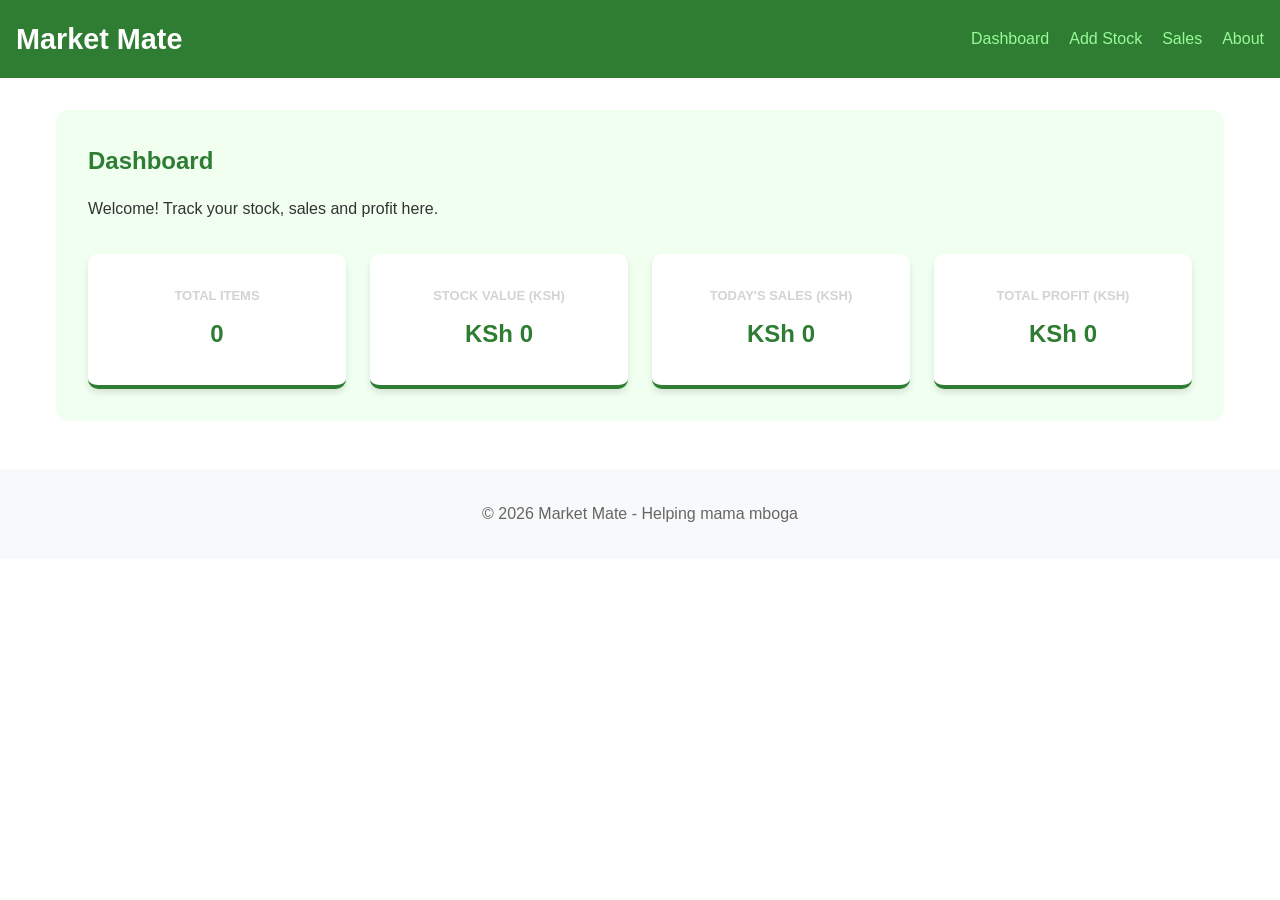
<file: index.html>
<!DOCTYPE html>
<html lang="en">

<head>
    <meta charset="UTF-8">
    <meta name="viewport" content="width=device-width, initial-scale=1.0">
    <title>Market Mate - Dashboard</title>
    <link rel="stylesheet" href="./style.css">
</head>

<body>
    <header class="header">
        <h1 class="logo">Market Mate</h1>
        <nav>
            <ul class="nav-links">
                <li><a href="./index.html">Dashboard</a></li>
                <li><a href="./add-stock.html">Add Stock</a></li>
                <li><a href="./sales.html">Sales</a></li>
                <li><a href="./about.html">About</a></li>
            </ul>
        </nav>
    </header>

    <main>
        <section class="dashboard">
            <h2>Dashboard</h2>
            <p>Welcome! Track your stock, sales and profit here.</p>
            <div class="summary-cards">
                <div class="card">
                    <h3>Total Items</h3>
                    <p id="total-items">0</p>
                </div>
                <div class="card">
                    <h3>Stock Value (KSh)</h3>
                    <p id="stock-value">0</p>
                </div>
                <div class="card">
                    <h3>Today's Sales (KSh)</h3>
                    <p id="today-sales">0</p>
                </div>
                <div class="card">
                    <h3>Total Profit (KSh)</h3>
                    <p id="total-profit">0</p>
                </div>
            </div>
        </section>
    </main>

    <footer>
        <p>© 2026 Market Mate - Helping mama mboga</p>
    </footer>

    <script src="./mama-mboga.js"></script>
</body>

</html>
</file>
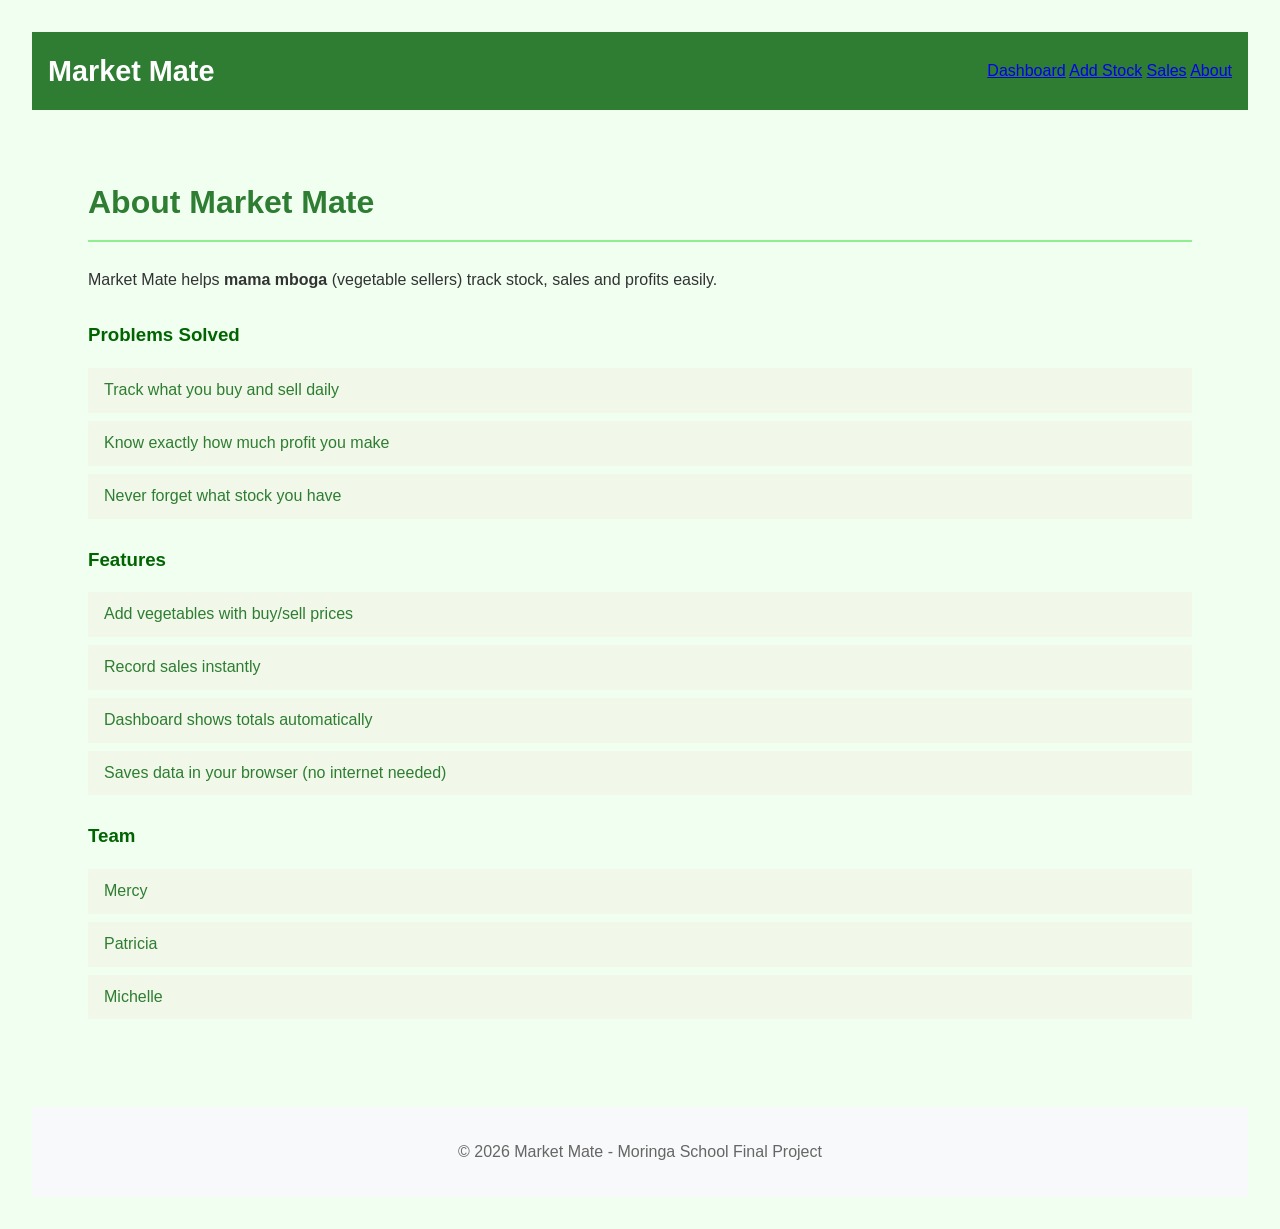
<file: about.html>
<!DOCTYPE html>
<html lang="en">

<head>
    <meta charset="UTF-8">
    <meta name="viewport" content="width=device-width, initial-scale=1.0">
    <title>Market Mate - About</title>
    <link rel="stylesheet" href="./style.css">
</head>

<body class="about">
    <header class="header">
        <h1 class="logo">Market Mate</h1>
        <nav>
            <a href="./index.html">Dashboard</a>
            <a href="./add-stock.html">Add Stock</a>
            <a href="./sales.html">Sales</a>
            <a href="./about.html">About</a>
        </nav>
    </header>

    <main>
        <section class="about-section">
            <h2>About Market Mate</h2>
            <p>Market Mate helps <strong>mama mboga</strong> (vegetable sellers) track stock, sales and profits easily.
            </p>

            <h3>Problems Solved</h3>
            <ul>
                <li>Track what you buy and sell daily</li>
                <li>Know exactly how much profit you make</li>
                <li>Never forget what stock you have</li>
            </ul>

            <h3>Features</h3>
            <ul>
                <li>Add vegetables with buy/sell prices</li>
                <li>Record sales instantly</li>
                <li>Dashboard shows totals automatically</li>
                <li>Saves data in your browser (no internet needed)</li>
            </ul>

            <h3>Team</h3>
            <ul>
                <li>Mercy</li>
                <li>Patricia</li>
                <li>Michelle</li>
            </ul>
        </section>
    </main>

    <footer>
        <p>© 2026 Market Mate - Moringa School Final Project</p>
    </footer>

    <script src="./mama-mboga.js"></script>
</body>

</html>
</file>
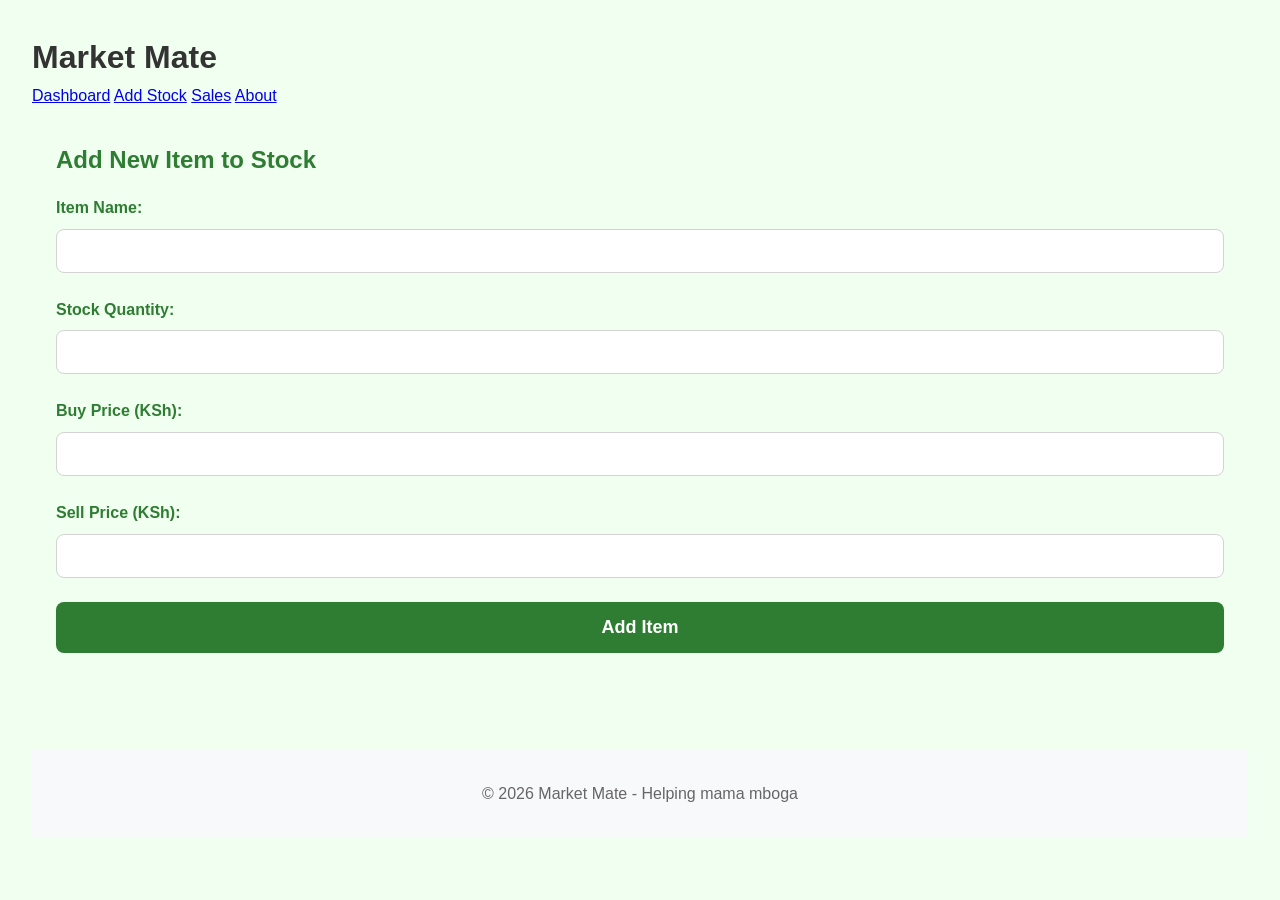
<file: add stock .html>
<!DOCTYPE html>
<html lang="en">
<head>
    <meta charset="UTF-8">
    <meta name="viewport" content="width=device-width, initial-scale=1.0">
    

<body>
    <title>Market Mate - Add Stock</title>
        <link rel="stylesheet" href="style.css">
</head>
<body class="stock">
<header>
    <!--Header-->
    <h1>Market Mate</h1>
    <!--Navigation bars-->
        <nav>
        <a href="index.html">Dashboard</a>
        <a href="add-stock.html">Add Stock</a>
        <a href="sales.html">Sales</a>
        <a href="about.html">About</a>
    </nav>
</header>
<main>
    <!--form-container-->
    <section  class="form-container">
        <h2>Add New Item to Stock</h2>
        <!--forms-->
        <form id="add-form">
<div class="form-row">
        <label for="name">Item Name:</label>
        <input type="text" id="name" required>
</div>
    <div class="form-row">
    <label for="stock">Stock Quantity:</label>
    <input type="number" id="stock" min="0" required>
</div>
    <div class="form-row">
    <label for="buy">Buy Price (KSh):</label>
    <input type="number" id="buy" min="0" step="0.01" required>
</div>
<div class="form-row">
    <label for="sell">Sell Price (KSh):</label>
    <input type="number" id="sell" min="0" step="0.01" required>
</div>

<button type="submit">Add Item</button>

</form>
<p id="add-msg" class="message"></p>
</section>
</main>

<footer>
<p>© 2026 Market Mate - Helping mama mboga</p>
</footer>

<script src="mama mboga.js"></script>
</body>
</html>
</file>
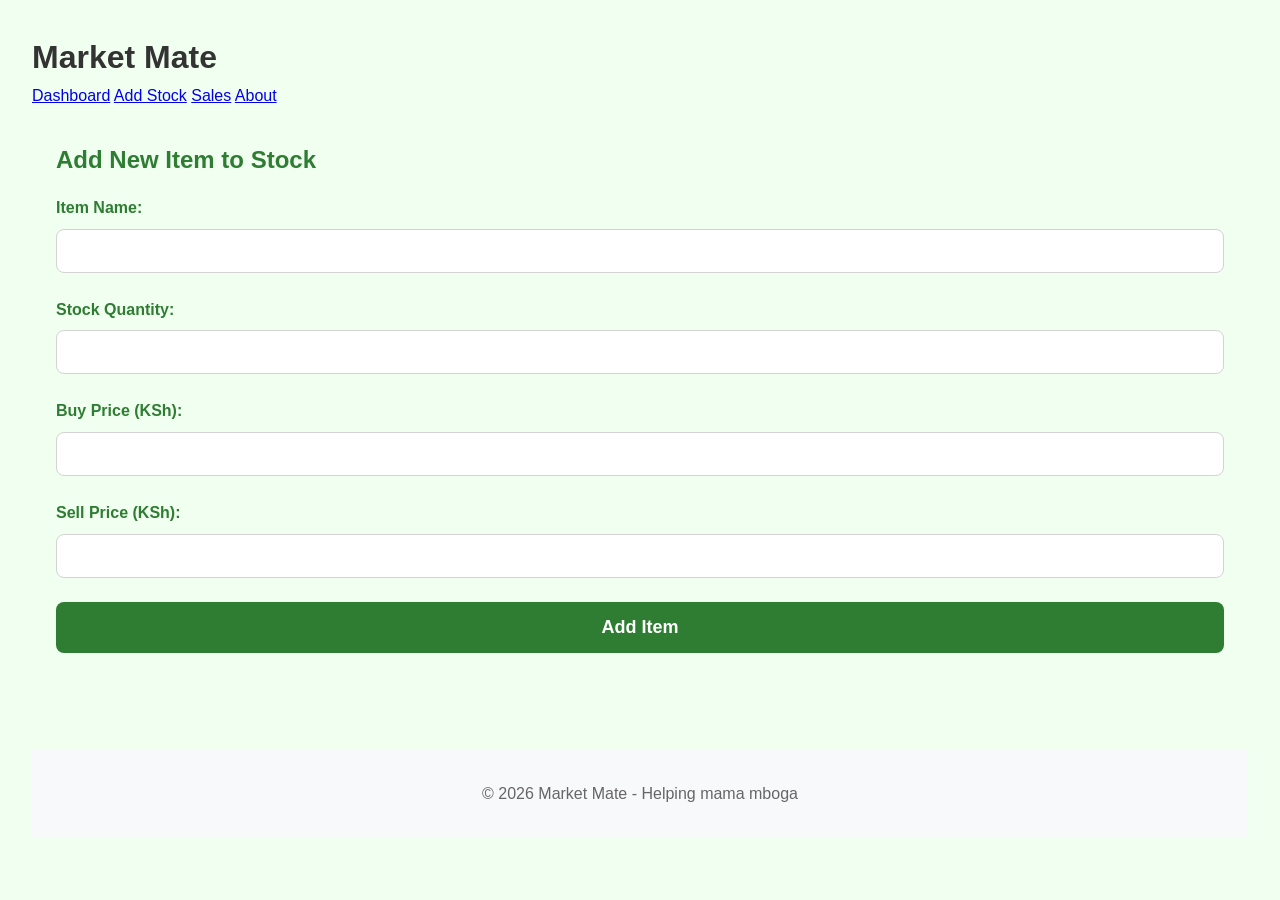
<file: add-stock .html>
<!DOCTYPE html>
<html lang="en">
<head>
    <meta charset="UTF-8">
    <meta name="viewport" content="width=device-width, initial-scale=1.0">
    

<body>
    <title>Market Mate - Add Stock</title>
        <link rel="stylesheet" href="style.css">
</head>
<body class="stock">
<header>
    <!--Header-->
    <h1>Market Mate</h1>
    <!--Navigation bars-->
        <nav>
        <a href="index.html">Dashboard</a>
        <a href="add- stock .html">Add Stock</a>
        <a href="sales.html">Sales</a>
        <a href="about.html">About</a>
    </nav>
</header>
<main>
    <!--form-container-->
    <section  class="form-container">
        <h2>Add New Item to Stock</h2>
        <!--forms-->
        <form id="add-form">
<div class="form-row">
        <label for="name">Item Name:</label>
        <input type="text" id="name" required>
</div>
    <div class="form-row">
    <label for="stock">Stock Quantity:</label>
    <input type="number" id="stock" min="0" required>
</div>
    <div class="form-row">
    <label for="buy">Buy Price (KSh):</label>
    <input type="number" id="buy" min="0" step="0.01" required>
</div>
<div class="form-row">
    <label for="sell">Sell Price (KSh):</label>
    <input type="number" id="sell" min="0" step="0.01" required>
</div>

<button type="submit">Add Item</button>

</form>
<p id="add-msg" class="message"></p>
</section>
</main>

<footer>
<p>© 2026 Market Mate - Helping mama mboga</p>
</footer>

<script src="mama mboga.js"></script>
</body>
</html>
</file>
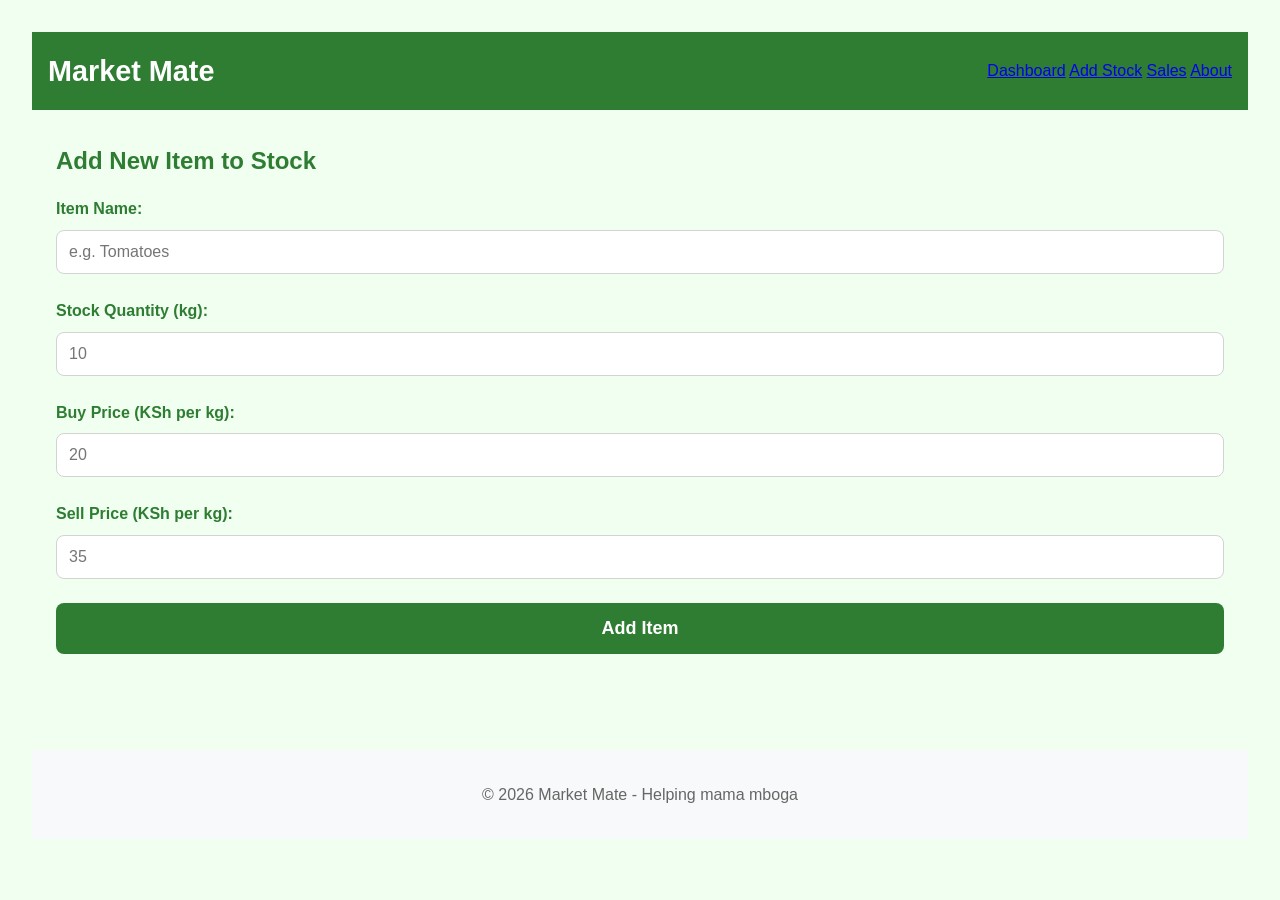
<file: add-stock.html>
<!DOCTYPE html>
<html lang="en">

<head>
    <meta charset="UTF-8">
    <meta name="viewport" content="width=device-width, initial-scale=1.0">
    <title>Market Mate - Add Stock</title>
    <link rel="stylesheet" href="./style.css">
</head>

<body class="stock">
    <header class="header">
        <h1 class="logo">Market Mate</h1>
        <nav>
            <a href="./index.html">Dashboard</a>
            <a href="./add-stock.html">Add Stock</a>
            <a href="./sales.html">Sales</a>
            <a href="./about.html">About</a>
        </nav>
    </header>

    <main>
        <section class="form-container">
            <h2>Add New Item to Stock</h2>
            <form id="add-form">
                <div class="form-row">
                    <label for="name">Item Name:</label>
                    <input type="text" id="name" required placeholder="e.g. Tomatoes">
                </div>
                <div class="form-row">
                    <label for="stock">Stock Quantity (kg):</label>
                    <input type="number" id="stock" min="0" step="0.1" required placeholder="10">
                </div>
                <div class="form-row">
                    <label for="buy">Buy Price (KSh per kg):</label>
                    <input type="number" id="buy" min="0" step="0.01" required placeholder="20">
                </div>
                <div class="form-row">
                    <label for="sell">Sell Price (KSh per kg):</label>
                    <input type="number" id="sell" min="0" step="0.01" required placeholder="35">
                </div>
                <button type="submit">Add Item</button>
            </form>
            <p id="add-msg" class="message"></p>
        </section>
    </main>

    <footer>
        <p>© 2026 Market Mate - Helping mama mboga</p>
    </footer>

    <script src="./mama-mboga.js"></script>
</body>

</html>
</file>
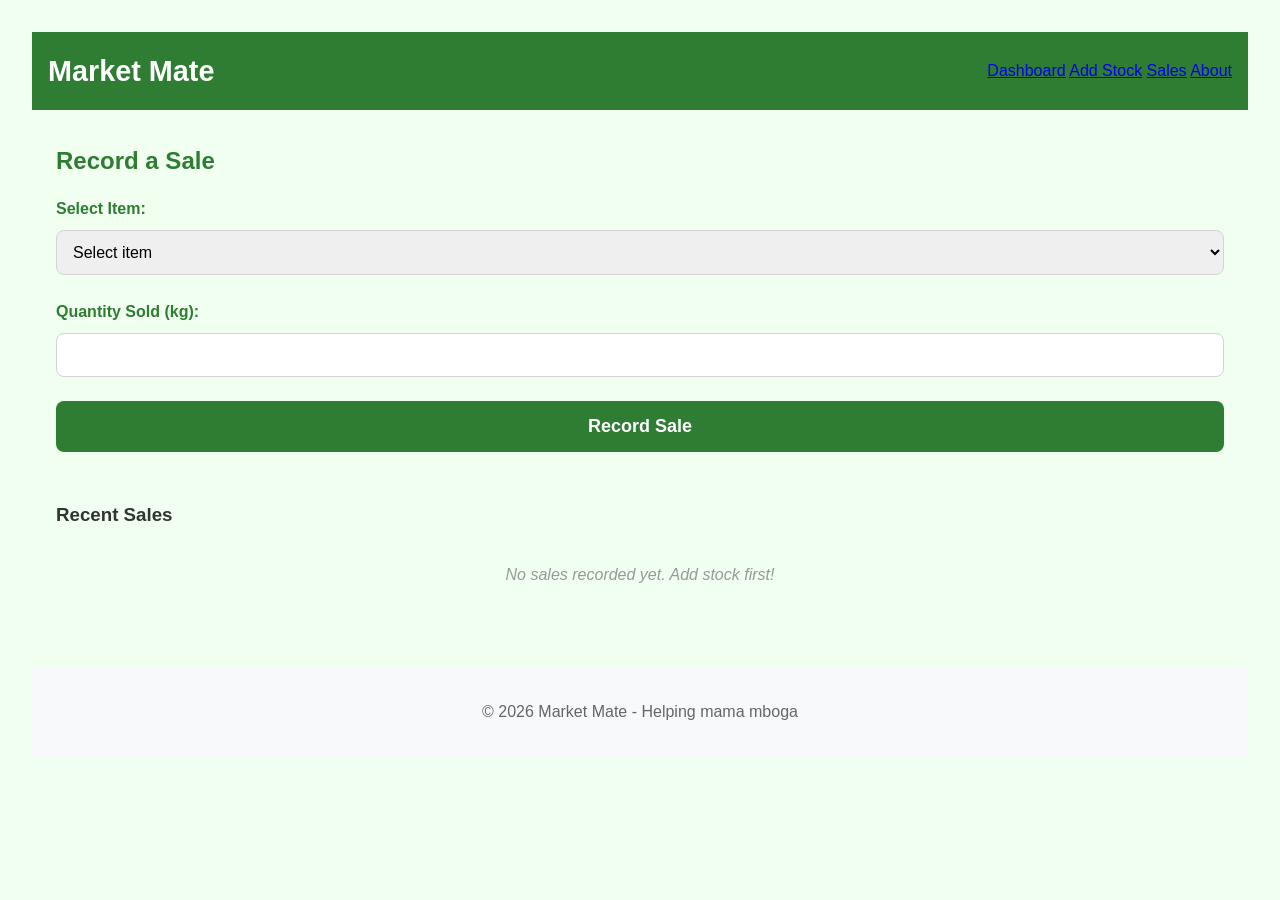
<file: sales.html>
<!DOCTYPE html>
<html lang="en">

<head>
    <meta charset="UTF-8">
    <meta name="viewport" content="width=device-width, initial-scale=1.0">
    <title>Market Mate - Sales</title>
    <link rel="stylesheet" href="./style.css">
</head>

<body class="Sale">
    <header class="header">
        <h1 class="logo">Market Mate</h1>
        <nav>
            <a href="./index.html">Dashboard</a>
            <a href="./add-stock.html">Add Stock</a>
            <a href="./sales.html">Sales</a>
            <a href="./about.html">About</a>
        </nav>
    </header>

    <main>
        <section>
            <h2>Record a Sale</h2>
            <form id="sale-form">
                <div class="form-row">
                    <label for="item">Select Item:</label>
                    <select id="item" required></select>
                </div>
                <div class="form-row">
                    <label for="qty">Quantity Sold (kg):</label>
                    <input type="number" id="qty" min="0.1" step="0.1" required>
                </div>
                <button type="submit">Record Sale</button>
            </form>
            <p id="sale-msg" class="message"></p>
        </section>

        <section>
            <h3>Recent Sales</h3>
            <p class="empty-msg">No sales recorded yet. Add stock first!</p>
        </section>
    </main>

    <footer>
        <p>© 2026 Market Mate - Helping mama mboga</p>
    </footer>

    <script src="./mama-mboga.js"></script>
</body>

</html>
</file>
<file: style.css>
* {
    margin: 0;
    padding: 0;
    box-sizing: border-box;
}

body {
    font-family: Arial, sans-serif;
    line-height: 1.6;
    color: #333;
}

.header {
    background-color: #2e7d32;
    color: white;
    padding: 16px;
    display: flex;
    align-items: center;
    justify-content: space-between;
    flex-wrap: wrap;
}

.logo {
    font-size: 1.8rem;
}

.nav-links {
    display: flex;
    list-style: none;
    gap: 20px;
}

.nav-links a {
    color: palegreen;
    text-decoration: none;
    font-weight: 500;
}

.nav-links a:hover {
    color: white;
}

main {
    max-width: 1200px;
    margin: 2rem auto;
    padding: 0 1rem;
}

.dashboard,
.stock,
.Sale,
.about {
    background-color: honeydew;
    padding: 2rem;
    border-radius: 12px;
}

.summary-cards {
    display: grid;
    grid-template-columns: repeat(auto-fit, minmax(250px, 1fr));
    gap: 1.5rem;
    margin-top: 2rem;
}

.card {
    border-bottom: 4px solid #2e7d32;
    background-color: white;
    padding: 2rem;
    border-radius: 10px;
    box-shadow: 0 4px 6px rgba(0, 0, 0, 0.1);
    text-align: center;
}

.card h3 {
    font-size: 13px;
    text-transform: uppercase;
    margin-bottom: 8px;
    color: lightgray;
}

.card p {
    font-size: 24px;
    font-weight: bold;
    color: #2e7d32;
}

h2 {
    margin-bottom: 1rem;
    color: #2e7d32;
}

.form-row {
    margin-bottom: 1.5rem;
}

label {
    font-weight: bold;
    margin-bottom: 0.5rem;
    color: #2e7d32;
    display: block;
}

input,
select {
    width: 100%;
    padding: 12px;
    border: 1px solid lightgray;
    border-radius: 8px;
    font-size: 16px;
}

input:focus,
select:focus {
    border-color: #2e7d32;
    outline: none;
}

button[type="submit"] {
    background-color: #2e7d32;
    color: white;
    padding: 15px;
    width: 100%;
    border: none;
    border-radius: 8px;
    font-size: 18px;
    cursor: pointer;
    font-weight: bold;
}

button[type="submit"]:hover {
    background-color: #1b5e20;
}

.message {
    margin-top: 1rem;
    padding: 1rem;
    text-align: center;
    font-weight: bold;
    border-radius: 8px;
}

.about-section {
    background-color: honeydew;
    padding: 2rem;
    border-radius: 12px;
    line-height: 1.8;
}

.about-section h2 {
    color: #2e7d32;
    font-size: 2rem;
    margin-bottom: 1.5rem;
    border-bottom: 2px solid lightgreen;
    padding-bottom: 0.5rem;
}

.about-section h3 {
    color: darkgreen;
    margin: 1.5rem 0 1rem 0;
}

.about-section ul {
    list-style: none;
    padding-left: 0;
}

.about-section li {
    margin-bottom: 0.5rem;
    padding: 0.5rem 1rem;
    background: #f1f8e9;
    color: #2e7d32;
}

.empty-msg {
    text-align: center;
    color: #999;
    font-style: italic;
    padding: 2rem;
}

footer {
    text-align: center;
    padding: 2rem;
    background: #f8f9fa;
    color: #666;
    margin-top: 3rem;
}

@media (max-width: 768px) {
    .header {
        flex-direction: column;
        text-align: center;
        gap: 1rem;
    }

    .nav-links {
        flex-direction: column;
        gap: 0.5rem;
    }

    .summary-cards {
        grid-template-columns: 1fr;
    }
}
</file>
